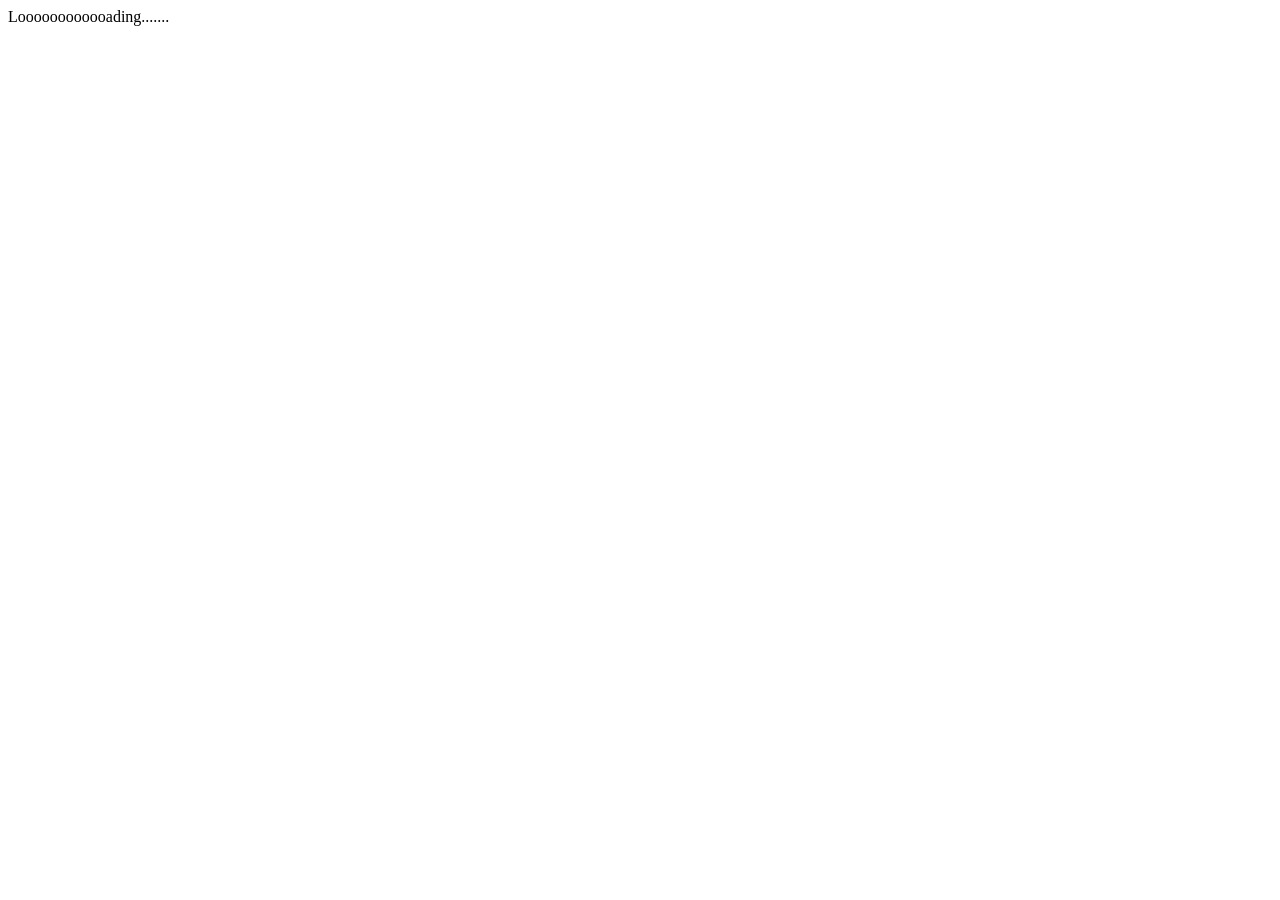
<file: src/index.html>
<!doctype html>
<html lang="en">
<head>
  <meta charset="utf-8">
  <title>Tp1</title>
  <base href="/">

  <meta name="viewport" content="width=device-width, initial-scale=1">
  <link rel="icon" type="image/x-icon" href="favicon.ico">
</head>
<body>
  <app-root>Loooooooooooading.......</app-root>
</body>
</html>
</file>
